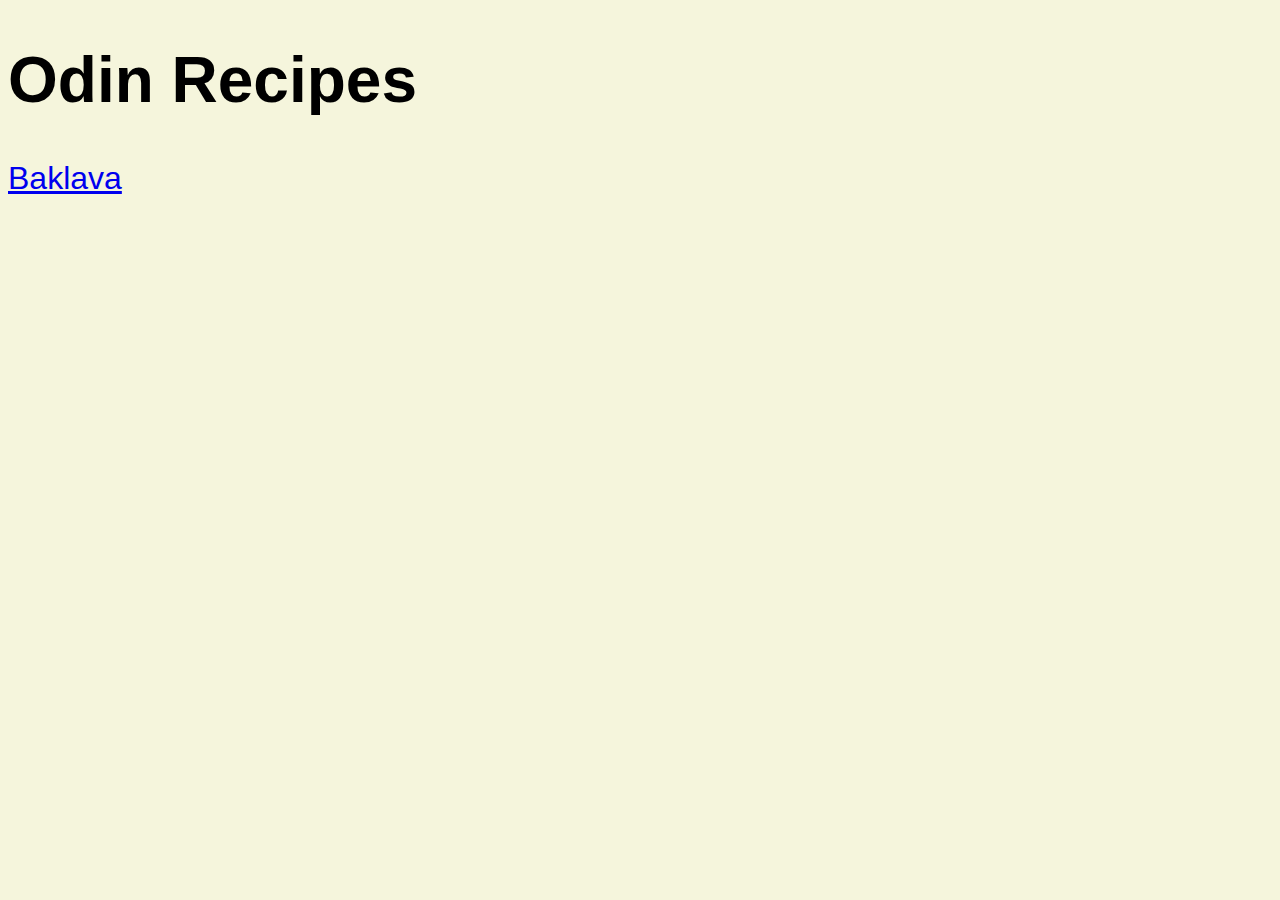
<file: index.html>
<!DOCTYPE html>
<html lang="en">

<head>
    <meta charset="UTF-8">
    <meta name="viewport" content="width=device-width, initial-scale=1.0">
    <title>Document</title>
    <link rel="stylesheet" href="style.css" />
    <link href="https://fonts.cdnfonts.com/css/norse" rel="stylesheet">
</head>
<body id="main-page">
    <h1>Odin Recipes</h1>
    <a href="baklava.html">Baklava</a>
</body>
</html>
</file>
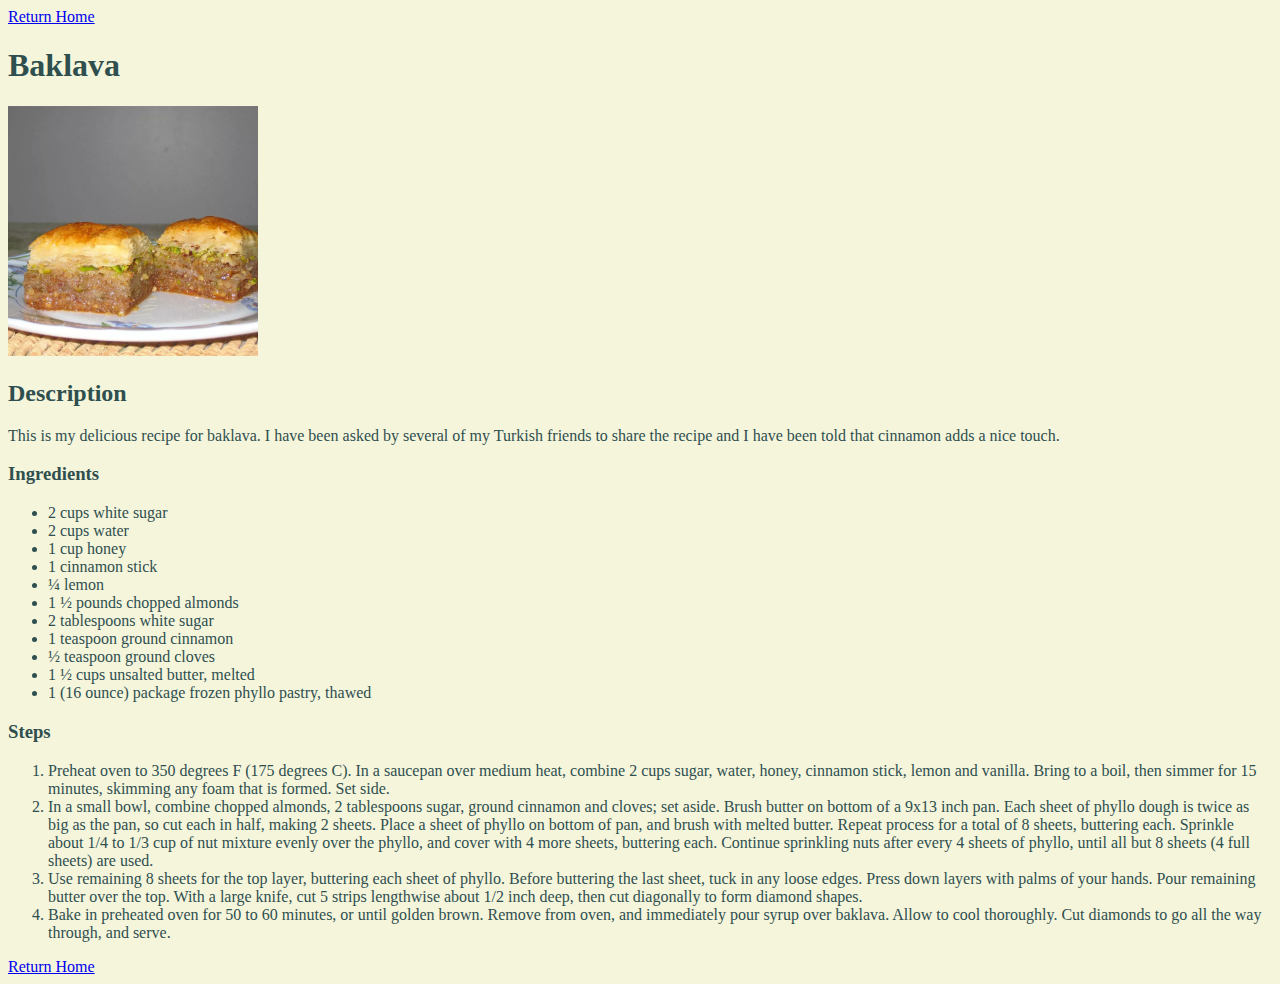
<file: baklava.html>
<!DOCTYPE html>
<html lang="en">
<head>
    <meta charset="UTF-8">
    <meta name="viewport" content="width=device-width, initial-scale=1.0">
    <title>Document</title>
    <link rel="stylesheet" href="style.css" />
</head>
<body id="baklava-page">
    <a href="/">Return Home</a>
    
    <h1>Baklava</h1>
    <img src="/baklava.png" style="width:250px;height:250px;">
    <h2>Description</h2>
    <p>This is my delicious recipe for baklava. I have been asked by several of my Turkish friends to share the recipe and I have been 
    told that cinnamon adds a nice touch.</p>
    <h3>Ingredients</h3>
    <ul>
        <li>2 cups white sugar</li>
        <li>2 cups water</li>
        <li>1 cup honey</li>
        <li>1 cinnamon stick</li>
        <li>¼ lemon</li>
        <li>1 ½ pounds chopped almonds</li>
        <li>2 tablespoons white sugar</li>
        <li>1 teaspoon ground cinnamon</li>
        <li>½ teaspoon ground cloves</li>
        <li>1 ½ cups unsalted butter, melted</li>
        <li>1 (16 ounce) package frozen phyllo pastry, thawed</li>
    </ul>

    <h3>Steps</h3>

    <ol>
        <li>
            Preheat oven to 350 degrees F (175 degrees C). 
            In a saucepan over medium heat, combine 2 cups sugar, water, honey, cinnamon stick, lemon and vanilla. 
            Bring to a boil, then simmer for 15 minutes, 
            skimming any foam that is formed. Set side.
        </li>
        <li>
            In a small bowl, combine chopped almonds, 2 tablespoons sugar, ground cinnamon and cloves; set aside.
            Brush butter on bottom of a 9x13 inch pan.
            Each sheet of phyllo dough is twice as big as the pan, so cut each in half, making 2 sheets.
            Place a sheet of phyllo on bottom of pan, and brush with melted butter. Repeat process for a total of 8 sheets, buttering each.
            Sprinkle about 1/4 to 1/3 cup of nut mixture evenly over the phyllo, and cover with 4 more sheets, buttering each.
            Continue sprinkling nuts after every 4 sheets of phyllo, until all but 8 sheets (4 full sheets) are used.
        </li>
        <li>
            Use remaining 8 sheets for the top layer, buttering each sheet of phyllo.
            Before buttering the last sheet, tuck in any loose edges. Press down layers with palms of your hands.
            Pour remaining butter over the top.
            With a large knife, cut 5 strips lengthwise about 1/2 inch deep, then cut diagonally to form diamond shapes.
        </li>
        <li>
            Bake in preheated oven for 50 to 60 minutes, or until golden brown.
            Remove from oven, and immediately pour syrup over baklava.
            Allow to cool thoroughly. Cut diamonds to go all the way through, and serve.
        </li>
    </ol>

    <a href="/">Return Home</a>
</body>
</html>
</file>
<file: style.css>
#main-page {
    background-color:beige;
    font-family: 'Norse', sans-serif;
    font-size: 32px;
}

#baklava-page {
    background-color:beige;
    color:darkslategray;
    font-family:cursive;
}
</file>
